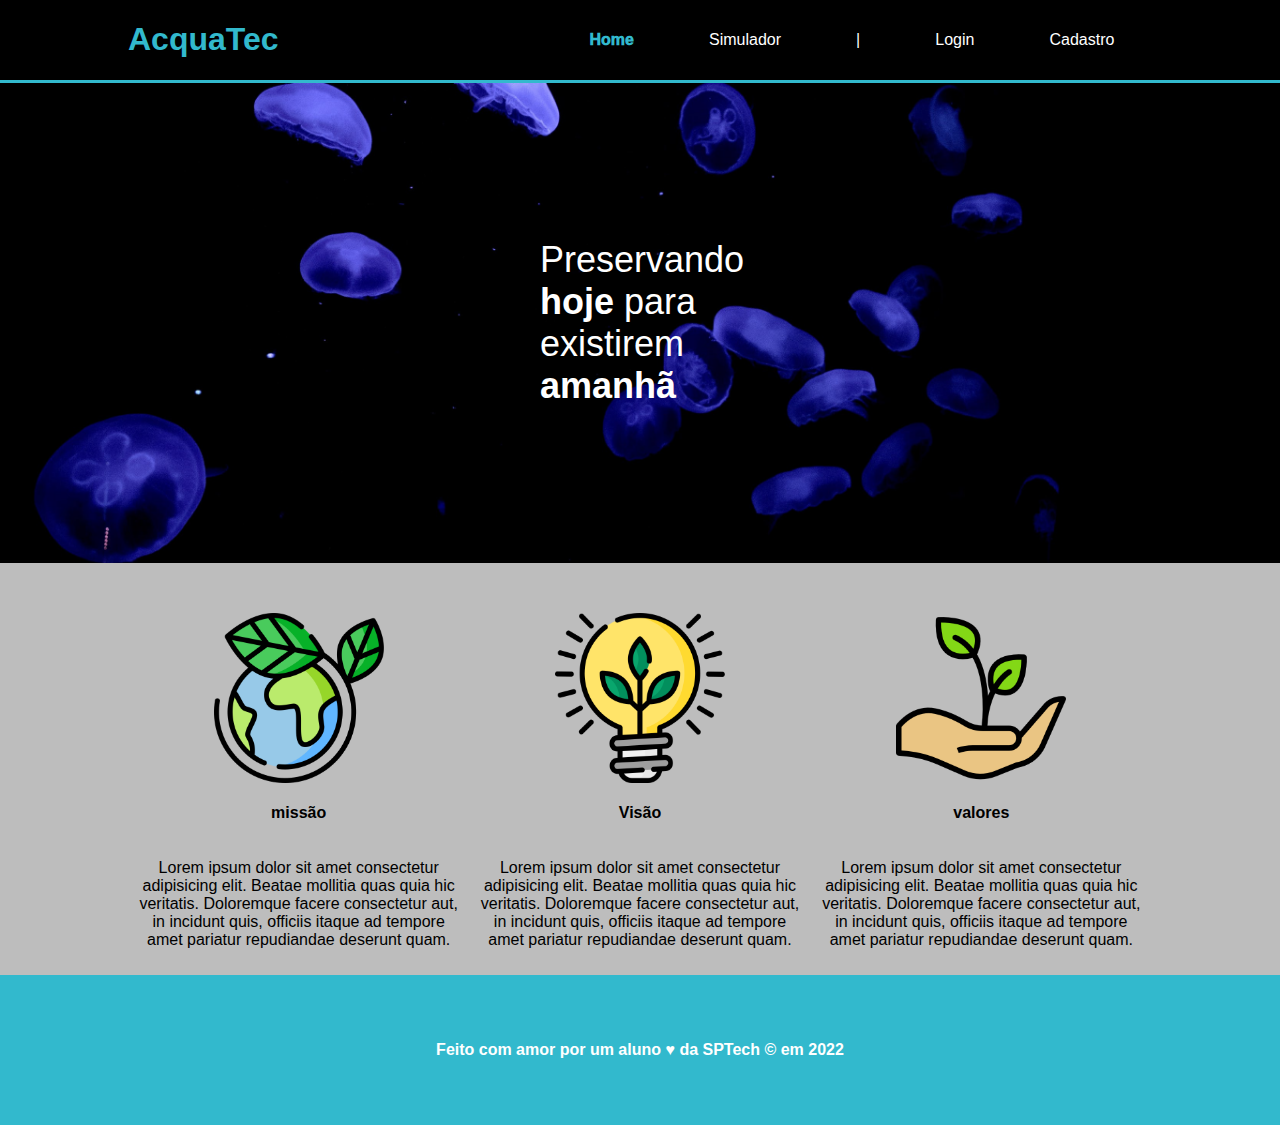
<file: Index.html>
<!DOCTYPE html>
<html lang="en">

<head>
    <meta charset="UTF-8">
    <meta http-equiv="X-UA-Compatible" content="IE=edge">
    <meta name="viewport" content="width=device-width, initial-scale=1.0">
    <title>Home</title>
    <link rel="stylesheet" href="Estilos.css">

</head>

<body>
    <div class="header">
        <div class="container">
            <h1>AcquaTec</h1>
            <ul class="navbar">
                <li id="aqui2" >Home</li>
                <li>Simulador</li>
                <li>|</li>
                <li><a href="login.html">Login</a></li>
                <li><a href="cadastro.html"> Cadastro</a></li>
            </ul>
        </div>
    </div>
    <div class="banner">
        <div class="container">
            <p>Preservando <span>hoje</span> para existirem <span>amanhã</span> </p>
        </div>
    </div>
    <div class="social">
        <div class="container">
            <div class="boxes">
                <div class="box">
                <img src="assets/imgs/planet-earth_color.png" alt="Ìcone de missão">
                <h4>missão</h4>
                <p>Lorem ipsum dolor sit amet consectetur adipisicing elit. Beatae mollitia quas quia hic veritatis.
                    Doloremque facere consectetur aut, in incidunt
                    quis, officiis itaque ad tempore amet pariatur repudiandae deserunt quam.</p></div>
                <div class="box"> <img src="assets/imgs/lightbulb_color.png" alt="Ìcone de Visão">

                    <h4>Visão</h4>
                    <p>Lorem ipsum dolor sit amet consectetur adipisicing elit. Beatae mollitia quas quia hic veritatis.
                        Doloremque facere consectetur aut, in incidunt
                        quis, officiis itaque ad tempore amet pariatur repudiandae deserunt quam.</p>
                </div>

                <div class="box">

                <img src="assets/imgs/growth_color.png" alt="Ìcone de valores">
                <h4>valores</h4>
                <p>Lorem ipsum dolor sit amet consectetur adipisicing elit. Beatae mollitia quas quia hic veritatis.
                    Doloremque facere consectetur aut, in incidunt
                    quis, officiis itaque ad tempore amet pariatur repudiandae deserunt quam.</p></div>
            </div>
        </div>
    </div>
<div class="feet">
    
<div class="container">

 <h4>Feito com amor por um aluno &hearts; da SPTech &copy; em 2022</h4>

</div>
 </div>
</div>

</body>

</html>
</file>
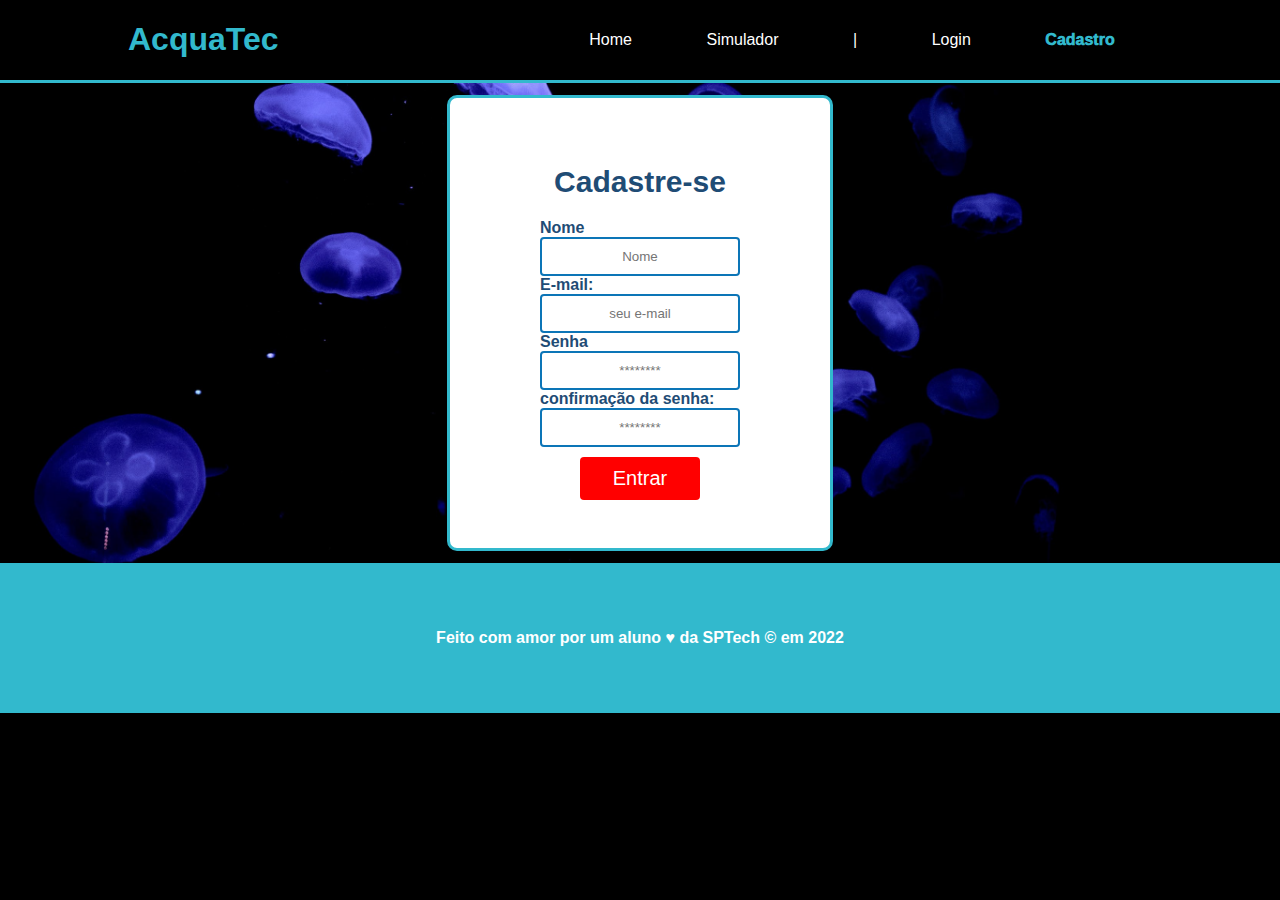
<file: cadastro.html>
<!DOCTYPE html>
<html lang="en">

<head>
    <meta charset="UTF-8">
    <meta http-equiv="X-UA-Compatible" content="IE=edge">
    <meta name="viewport" content="width=device-width, initial-scale=1.0">
    <title>Cadatro</title>
    <link rel="stylesheet" href="Estilos.css">
    <link rel="stylesheet" href="formulario_estilo.css">
    <link rel="stylesheet" href="cadastro.css">
</head>

<body>
    <div class="header">
        <div class="container">
            <h1>AcquaTec</h1>
            <ul class="navbar">
                <li><a href="Index.html">Home</a></li>
                <li>Simulador</li>
                <li>|</li>
                <li><a href="login.html">Login</a></li>
                <li id="aqui3">Cadastro</li>
            </ul>
        </div>
    </div>
    <div class="banner">
        <div class="container">
         
            <div class="caixa_formulario">
                <h1>Cadastre-se</h1>
                <div class="formulario">

                    <span>Nome</span>
                    <input id="email_input" type="text" placeholder="Nome">

                    <span>E-mail:</span>
                    <input id="email_input" type="email" placeholder="seu e-mail">

                    <span>Senha</span>
                    <input id="email_input" type="password" placeholder="********">

                    <span> confirmação da senha:</span>
                    <input id="senha_input" type="password" placeholder="********">

                    <button>Entrar</button>
                </div>
            </div>
        </div>
    </div>
    
      
<div class="feet">
    
<div class="container">

 <h4>Feito com amor por um aluno &hearts; da SPTech &copy; em 2022</h4>

</div>
 </div>
</div>

</body>

</html>
</file>
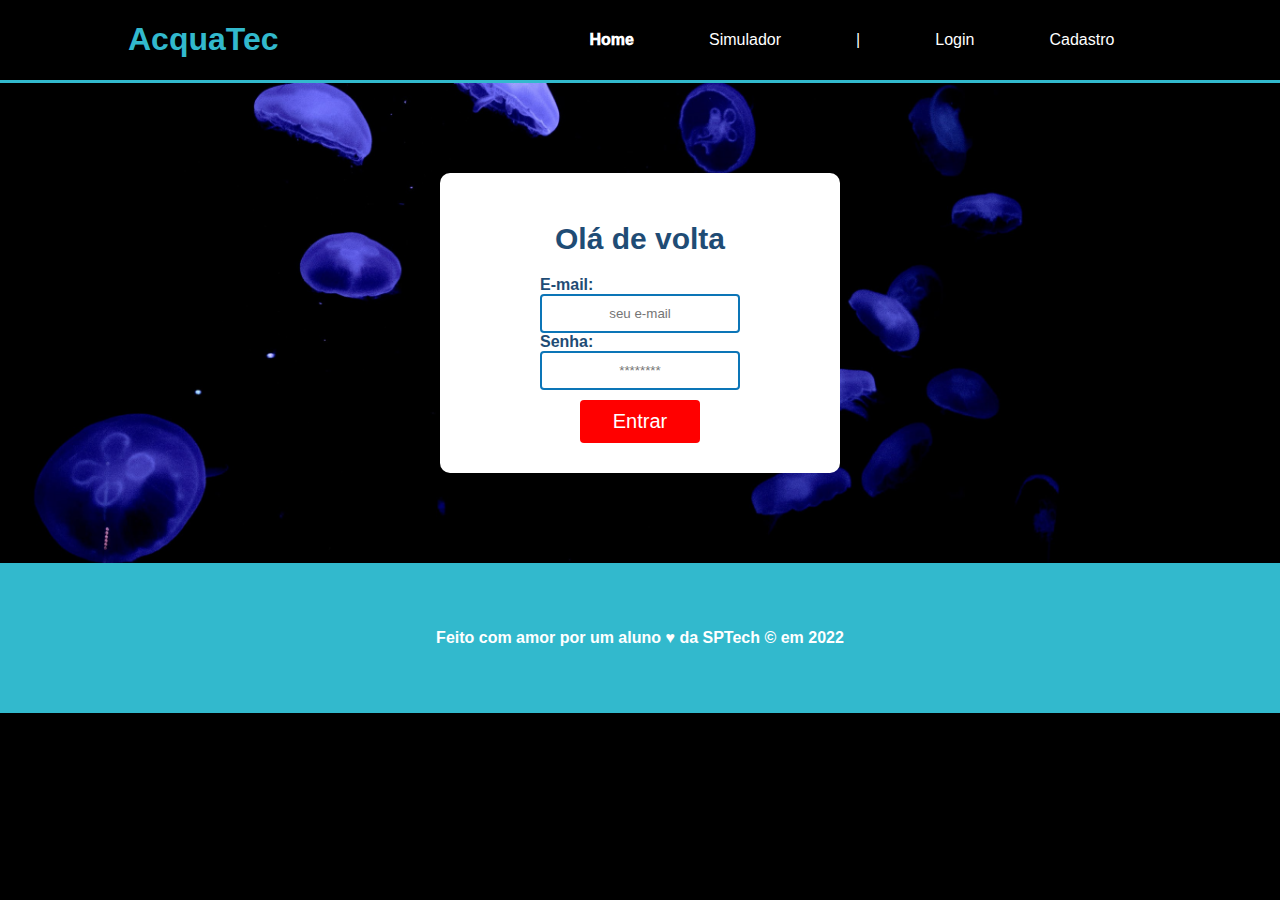
<file: login.html>
<!DOCTYPE html>
<html lang="en">

<head>
    <meta charset="UTF-8">
    <meta http-equiv="X-UA-Compatible" content="IE=edge">
    <meta name="viewport" content="width=device-width, initial-scale=1.0">
    <title>Login</title>
    <link rel="stylesheet" href="Estilos.css">
    <link rel="stylesheet" href="formulario_estilo.css">
</head>

<body>
    <div class="header">
        <div class="container">
            <h1>AcquaTec</h1>
            <ul class="navbar">
                <li id="aqui2"><a href="Index.html">Home</a></li>
                <li>Simulador</li>
                <li>|</li>
                <li>Login</li>
                <li>Cadastro</li>
            </ul>
        </div>
    </div>
    <div class="banner">
        <div class="container">
         
            <div class="caixa_formulario">
                <h1>Olá de volta</h1>
                <div class="formulario">

                    <span>E-mail:</span>
                    <input id="email_input" type="email" placeholder="seu e-mail">

                    <span> Senha:</span>
                    <input id="senha_input" type="password" placeholder="********">

                    <button>Entrar</button>
                </div>
            </div>
        </div>
    </div>
    
      
<div class="feet">
    
<div class="container">

 <h4>Feito com amor por um aluno &hearts; da SPTech &copy; em 2022</h4>

</div>
 </div>
</div>

</body>

</html>
</file>
<file: Estilos.css>
body {
    margin: 0;
    font-family: sans-serif;
    background-color: black;
}

.header {
    color: #32b9cd;
    border-bottom: solid 3px #32b9cd;
    /* border: solid 3px green; */
}

.container {
    /* border: solid 3px yellow; */
    width: 80%;
    margin: auto;
}


.header .container {
    display: flex;
    justify-content: space-between;
}

.navbar {
    display: flex;
    width: 600px;
    justify-content: space-around;
    color: #ffffff;
    list-style: none;
    align-items: center;
}

.banner {

    /*border: solid 3px pink; */
    color: white;
    padding: 40px 0;
    height: 400px;
    background-image: url("assets/imgs/bg-jelly-fish-para_outras_pags.png");
    background-size: cover;
}

.banner .container {

/*border: solid 3px pink;*/
display: flex;
justify-content: center;
align-items: center;
height: 400px;
}

.banner p{
/*border: solid 3px green;*/
font-size: 36px;
width: 200px;
}

.banner .container span{
font-weight: 800;
}
/* missao visão valores*/

.social{

background-color: rgb(189, 189, 189);

}
.boxes img{
width: 170px ;

}
.social .container .boxes{

display: flex;


}
.box{
    
margin: 50px 10px 10px;
display: flex;
flex-direction: column;
align-items: center;
}

.social p{
text-align: center;
}

.feet{
background-color: #32b9cd;
height: 150px;
color: #fff;
display: flex;
}

.feet .container{
    display: flex;
    justify-content: center;
}

a{
    color: #fff;
    text-decoration: none;
}

.header ul #aqui2 {
    font-weight: 1000;
    color: #32b9cd;
    }
</file>
<file: formulario_estilo.css>
.caixa_formulario {
background-color: white;
width: 400px;
height: 300px;
color: rgb(31, 76, 117);
display: flex;
flex-direction: column;
align-items: center;
justify-content: center;
border-radius: 10px;
}

.caixa_formulario h1 {
font-size: 30px;

}

.formulario {
display: flex;
flex-direction: column;
width: 200px;
}
.formulario button { 
margin-top: 10px;
background-color: red;
padding: 10px 15px;
border-radius: 4px;
border: none;
font-size: 20px;
color: white;
width: 120px;
align-self: center;

}
.formulario input{
padding: 10px 15px;
text-align: center;
border: 2px solid rgb(12, 117, 183);
border-radius: 4px;
}

.header ul #aqui {
    font-weight: 1000;
    color: #32b9cd;
    }
</file>
<file: cadastro.css>
.caixa_formulario {
    background-color: white;
    width: 380px;
    height: 450px;
    color: rgb(31, 76, 117);
    display: flex;
    flex-direction: column;
    align-items: center;
    justify-content: center;
    border-radius: 10px;
    border:3px solid #32b9cd;
    }
    
    .caixa_formulario h1 {
    font-size: 30px;
    
    }
    
    .formulario {
    display: flex;
    flex-direction: column;
    width: 200px;
    }
    .formulario button { 
    margin-top: 10px;
    background-color: red;
    padding: 10px 15px;
    border-radius: 4px;
    border: none;
    font-size: 20px;
    color: white;
    width: 120px;
    align-self: center;
    
    }
    .formulario input{
    padding: 10px 15px;
    text-align: center;
    border: 2px solid rgb(12, 117, 183);
    border-radius: 4px;
    }
    
    .header ul #aqui3 {
        font-weight: 1000;
        color: #32b9cd;
        }
</file>
